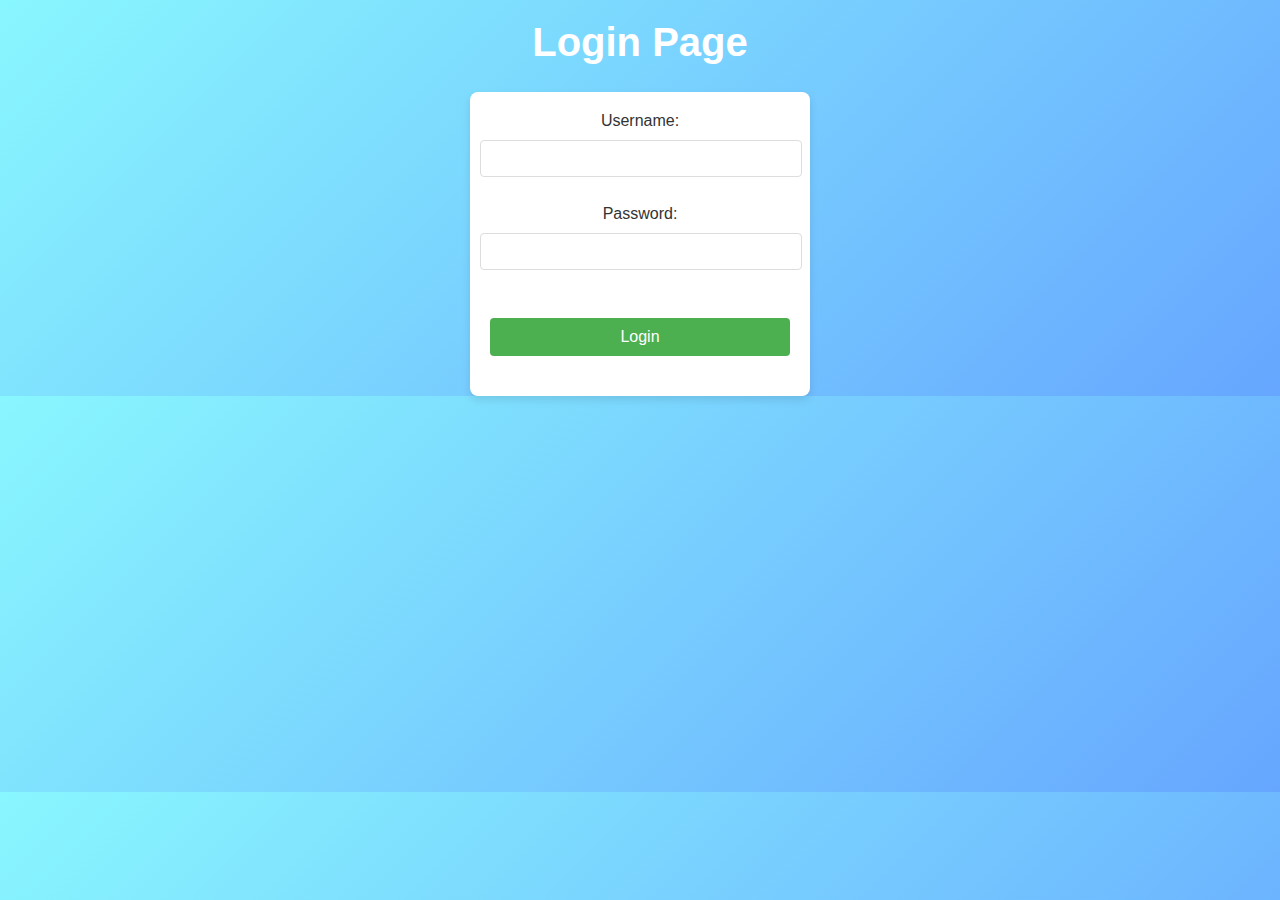
<file: index.html>
<!DOCTYPE html>
<html lang="en">
<head>
    <meta charset="UTF-8">
    <meta name="viewport" content="width=device-width, initial-scale=1.0">
    <title>Face Emotion Detection</title>
    <link rel="stylesheet" href="style.css">
</head>
<body>
    <h1>Welcome, <span id="username-display"></span>!</h1>
    <button id="logout-button">Logout</button>
    
    <video id="webcam" width="640" height="480" autoplay></video>
    <canvas id="canvas" width="640" height="480" hidden></canvas>
    
    <div id="emotion-result" hidden>
        <p>Detected Emotion: <span id="detected-emotion"></span></p>
        <div>
            <span id="emoji-left"></span>
            <span id="emoji-right"></span>
        </div>
        <div id="song-recommendations" hidden>
            <h3>Song Recommendations</h3>
            <ul id="songs-list"></ul>
        </div>
        
        <div id="youtube-player"></div>
    </div>

    <button id="start-webcam">Start Webcam</button>
    <button id="analyze-emotion">Analyze Emotion</button>

    <script src="script.js"></script>
    <script>
        if (!sessionStorage.getItem("loggedIn")) {
            window.location.href = "login.html"; 
        }

    
        document.getElementById("username-display").textContent = sessionStorage.getItem("username");

    
        document.getElementById("logout-button").addEventListener("click", function() {
            sessionStorage.removeItem("loggedIn");
            sessionStorage.removeItem("username");
            window.location.href = "login.html"; 
        });
    </script>
</body>
</html>
</file>
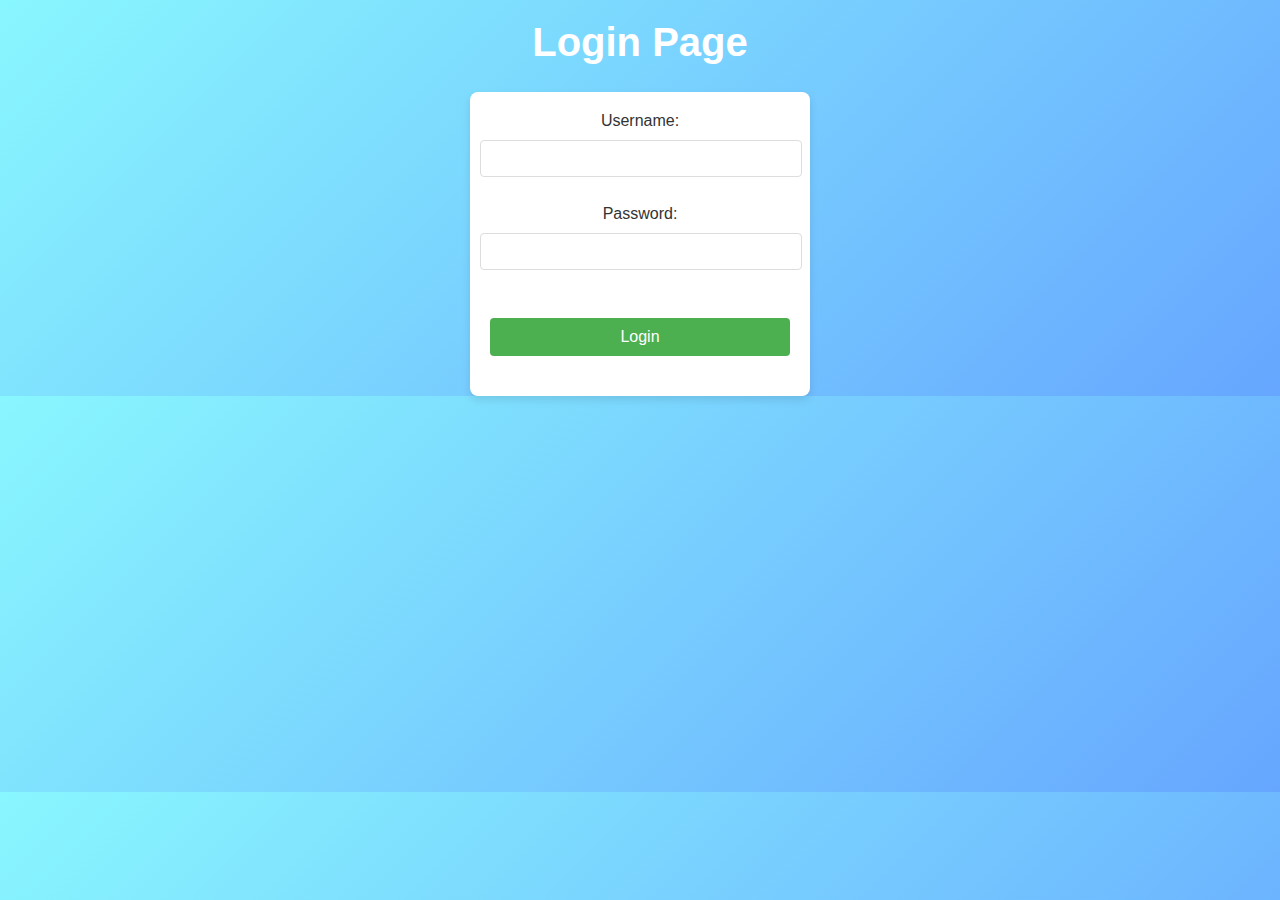
<file: login.html>
<!DOCTYPE html>
<html lang="en">
<head>
    <meta charset="UTF-8">
    <meta name="viewport" content="width=device-width, initial-scale=1.0">
    <title>Login</title>
    <link rel="stylesheet" href="style.css">
</head>
<body>
    <h1>Login Page</h1>
    <form id="login-form">
        <label for="username">Username:</label><br>
        <input type="text" id="username" name="username" required style="margin-left: -10px;"><br><br>

        <label for="password">Password:</label><br>
        <input type="password" id="password" name="password" required style="margin-left: -10px;"><br><br>

        <button type="submit">Login</button>
    </form>

    <script src="login.js"></script>
</body>
</html>
</file>
<file: style.css>
body {
    font-family: Arial, sans-serif;
    background-color: #f4f4f9;
    margin: 0;
    padding: 0;
}

h1 {
    color: #333;
    text-align: center;
}

h2, h3 {
    color: #444;
}


#login-form {
    width: 300px;
    margin: 0 auto;
    background-color: #fff;
    padding: 20px;
    border-radius: 8px;
    box-shadow: 0 4px 8px rgba(0, 0, 0, 0.1);
}

#login-form input {
    width: 100%;
    padding: 10px;
    margin: 10px 0px;
    border: 1px solid #ddd;
    border-radius: 4px;
}

#login-form button {
    width: 100%;
    padding: 10px;
    background-color: #4CAF50;
    color: white;
    border: none;
    border-radius: 4px;
    cursor: pointer;
}

#login-form button:hover {
    background-color: #45a049;
}


#webcam {
    display: block;
    margin: 20px auto;
    border: 2px solid #ddd;
    border-radius: 8px;
}

#emotion-result {
    text-align: center;
    margin-top: 20px;
}

#emoji-left, #emoji-right {
    font-size: 40px;
    margin: 10px;
}

#song-recommendations {
    margin-top: 20px;
    padding: 10px;
    background-color: #fff;
    border-radius: 8px;
    box-shadow: 0 4px 8px rgba(0, 0, 0, 0.1);
}

#songs-list {
    list-style-type: none;
    padding: 0;
}

#songs-list li {
    margin: 5px 0;
    font-size: 16px;
}

/* Buttons */
button {
    padding: 12px 20px;
    font-size: 16px;
    background-color: #007bff;
    color: white;
    border: none;
    border-radius: 4px;
    cursor: pointer;
    display: block;
    margin: 20px auto;
}

button:hover {
    background-color: #0056b3;
}

/* Logout Button */
#logout-button {
    background-color: #dc3545;
    color: white;
}

#logout-button:hover {
    background-color: #c82333;
}

/* Center Content */
.center-content {
    text-align: center;
    margin-top: 20px;
}

.center-content p {
    font-size: 18px;
}

body {
    margin: 0;
    padding: 0;
    font-family: 'Arial', sans-serif;
    background: linear-gradient(135deg, #89f7fe, #66a6ff);
    color: #333;
    text-align: center;
  }
  h1 {
    margin-top: 20px;
    color: #fff;
    font-size: 2.5em;
  }
  .container {
    margin: 20px auto;
    width: 80%;
  }
  video, canvas {
    border: 5px solid #fff;
    border-radius: 15px;
    box-shadow: 0 4px 8px rgba(0, 0, 0, 0.2);
  }
  .btn-container {
    margin-top: 20px;
  }
  
  button:hover {
    background: #0056b3;
  }
  #emotion-result, #song-recommendations {
    margin: 20px auto;
    padding: 20px;
    background: #fff;
    border-radius: 10px;
    box-shadow: 0 4px 8px rgba(0, 0, 0, 0.1);
  }
  .emoji {
    position: fixed;
    font-size: 5em;
    z-index: 1000;
    opacity: 0.8;
  }
  #emoji-left {
    top: 10%;
    left: 5%;
  }
  #emoji-right {
    top: 10%;
    right: 5%;
  }
</file>
